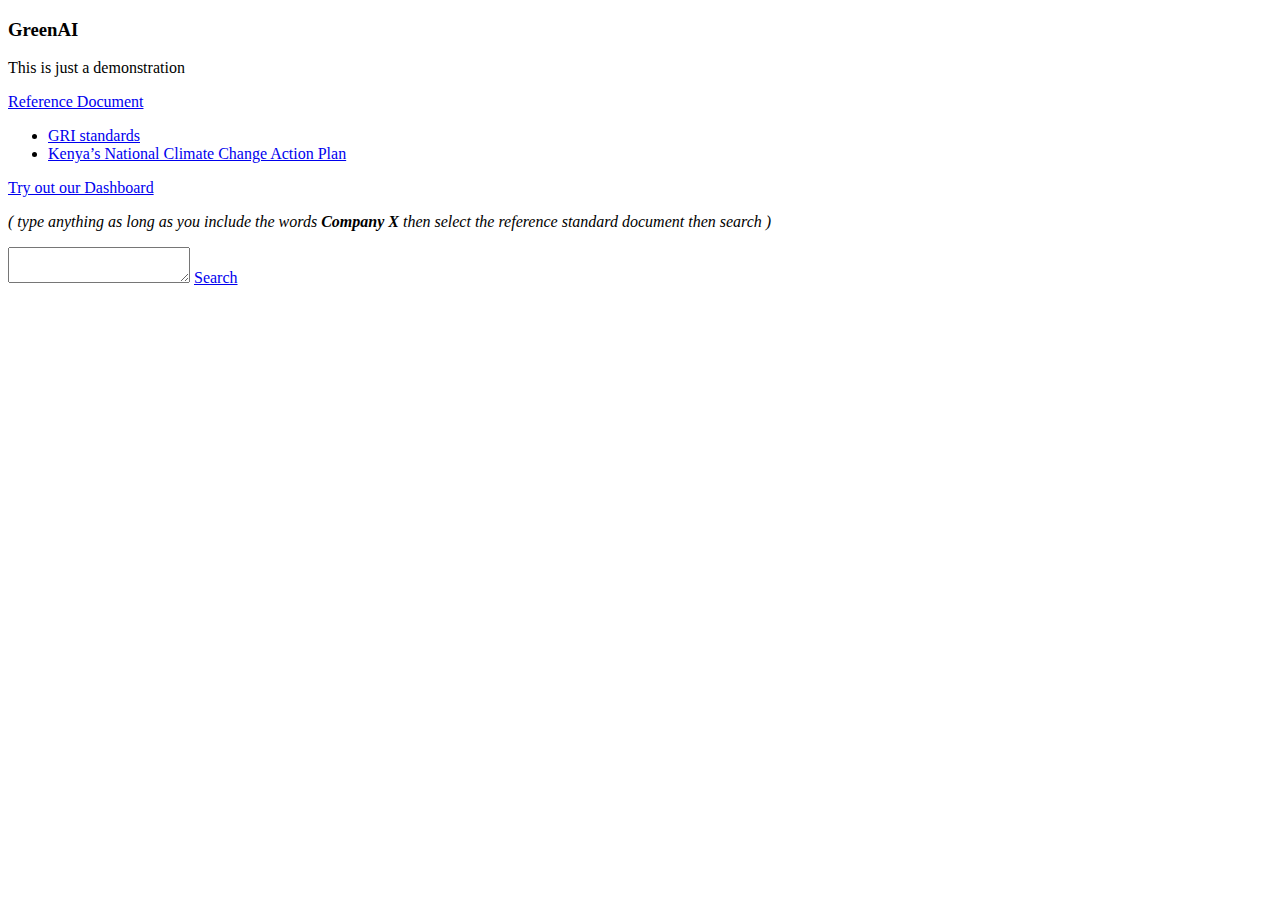
<file: index.html>
<!DOCTYPE html>
<html lang="en">
<head>
    <meta charset="UTF-8">
    <meta name="viewport" content="width=device-width, initial-scale=1.0">
    <title>GreenAI</title>
    <link rel="stylesheet" href="index.css">
    <link href='https://unpkg.com/boxicons@2.1.4/css/boxicons.min.css' rel='stylesheet'>
    <link href="https://cdn.jsdelivr.net/npm/bootstrap@5.2.3/dist/css/bootstrap.min.css" rel="stylesheet" integrity="sha384-rbsA2VBKQhggwzxH7pPCaAqO46MgnOM80zW1RWuH61DGLwZJEdK2Kadq2F9CUG65" crossorigin="anonymous">
</head>
<body>
  
    <div class="container mt-5">
        <div class="row">
            <div class="col-md-4">
                <h3 class="fw-bold">GreenAI</h3>
                <p>This is just a demonstration</p>
                <div class="dropdown mt-4">
                    <a class="btn btn-success dropdown-toggle" href="#" role="button" data-bs-toggle="dropdown" aria-expanded="false">
                      Reference Document
                    </a>
                  
                    <ul class="dropdown-menu">
                        <li><a class="dropdown-item" href="#" onclick="selectReference('GRI standards')">GRI standards</a></li>
                        <li><a class="dropdown-item" href="#" onclick="selectReference('Kenya’s National Climate Change Action Plan')">Kenya’s National Climate Change Action Plan</a></li>
                        
                    </ul>
                  </div>

                  <div class="mt-4">
                    <a class="btn btn-success " href="test.html" role="button" >
                        Try out our Dashboard
                      </a>
                  </div>
            </div>

            <div class="col-md-8">
                <p class="mt-2"><i>( type anything as long as you include the words <b>Company X</b> then select the reference standard document then search )</i></p>
                <div class="input-group mt-4">
                    <textarea id="inputText" class="form-control" aria-label="With textarea" ></textarea>
                    <span class="input-group-text"><a class="btn btn-success" href="#" role="button" onclick="generateReport()">Search</a></span>
                </div>
                <p id="output"></p>
            </div>
        </div>
    </div>
    
     <script src="index.js"></script>
    <script src="https://cdn.jsdelivr.net/npm/@popperjs/core@2.11.6/dist/umd/popper.min.js" integrity="sha384-oBqDVmMz9ATKxIep9tiCxS/Z9fNfEXiDAYTujMAeBAsjFuCZSmKbSSUnQlmh/jp3" crossorigin="anonymous"></script>
<script src="https://cdn.jsdelivr.net/npm/bootstrap@5.2.3/dist/js/bootstrap.min.js" integrity="sha384-cuYeSxntonz0PPNlHhBs68uyIAVpIIOZZ5JqeqvYYIcEL727kskC66kF92t6Xl2V" crossorigin="anonymous"></script>
</body>
</html>
</file>
<file: index.css>
body {
    overflow-x: hidden;
  }
  

.col{

    height: 800px;
    display: flex;
}
.col-1{
    height: 600px;
    width: 20%;
}
.col-2{

    height: 800px;
    width: 80%;
    display: flex;
}
.col-image{
   
    height: 300px;
    background-image: url("methane.jpg");
}
.col-nav{
    border: 3px solid rgb(216, 216, 8);
    height: 500px;
    text-align: center;
    background-color: rgb(216, 216, 8)
}
.col-nav ul {
    list-style-type: none;
    font-size: 22px;
    font-weight: bold;
}
.col-nav li {
    margin-top: 15%;
}
.home{
    color: white;
}
.col-about{
  
    width: 95%;
    height: 800px;
}
.col-icons{
    border: 3px solid rgb(216, 216, 8);
    border-radius: 40px;
    background-color: rgb(216, 216, 8);
    width: 5%;
    height: 600px;
    margin-top: 15%;
    padding: 5px;
   
}
.col-icons i{
    font-size: 30px;
    margin-top: 90%;
    margin-left: 10px;
  
    
}
.about-me{
    height: 300px;
    text-align: center;
}
.h1{
    font-size: 100px;
    font-weight: bold;
}
.p1{
    font-size: 25px;
    
}
.collins{
    font-weight: bold;
}
.what{

    height: 420px;
}
.black{
    width: 40%;

    height: 420px;
    background-color: rgb(26, 25, 25);
}
.black-1{
  
    height: 200px;
    display: flex;
}
.black-2{
    
    height: 200px;
    display: flex;
}
.col-inside{
    width: 50%;
    height: 200px;
    border-right: 3px solid grey;


}
.col-inside h1{
    margin-left: 30%;
    margin-top: 30%;
    color: rgb(216, 216, 8);
}
.col-inside p{
    margin-left: 30%;
    font-weight: bold;
    color: white;
}
</file>
